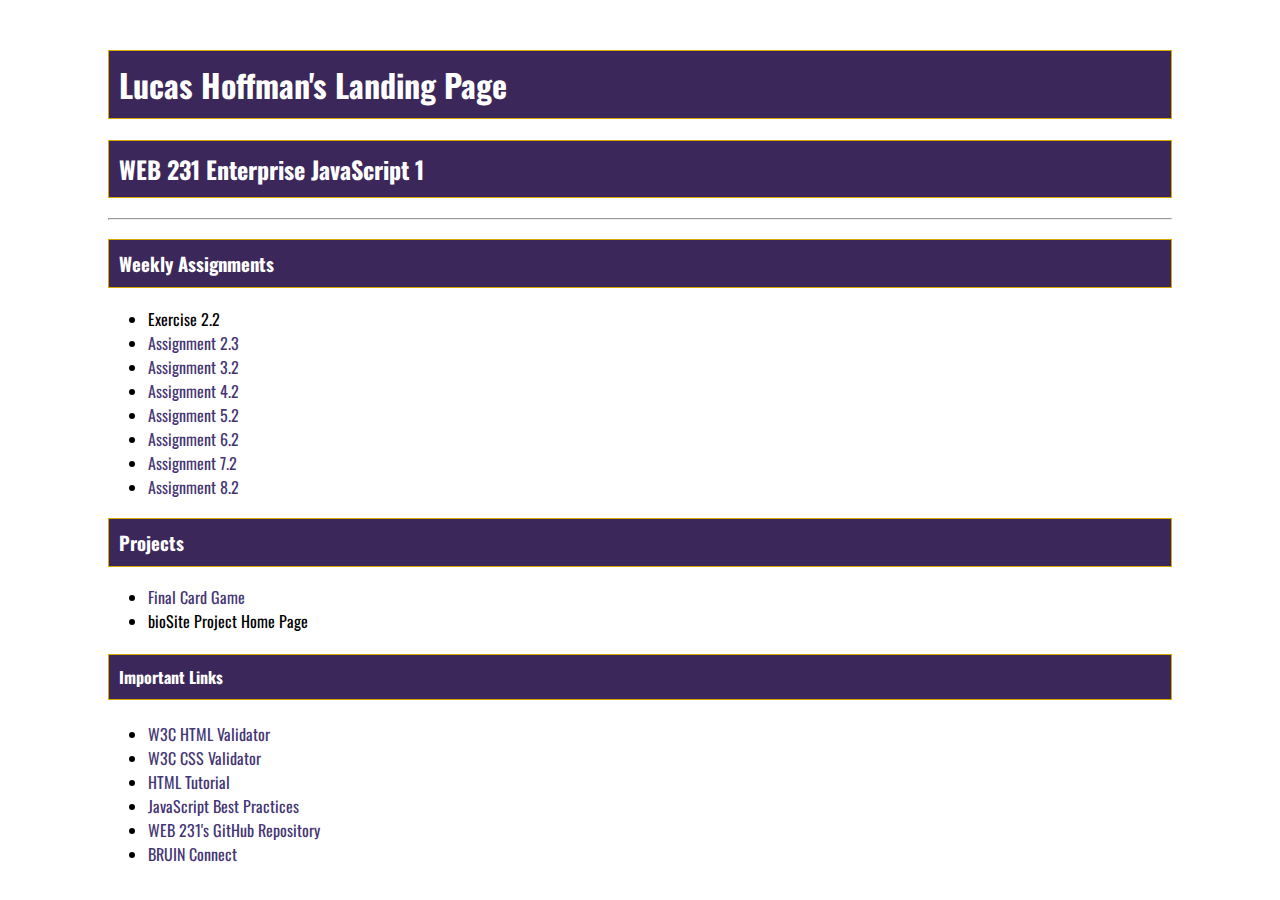
<file: index.html>
<!--

Title: index.html
Author: Lucas Hoffman 
Date: 05/29/2021
Description: First assignment for WEB 231

-->


<!DOCTYPE html> 

 <html lang="en">
 
<head>
  
<title>
  WEB 231 - Enterprise JavaScript 1
</title>

<!-- External style sheet for this page -->

  <link rel="stylesheet" type="text/css" href="site.css">
  
<!-- Google fonts link for the website -->
  
  <link rel="preconnect" href="https://fonts.gstatic.com">
  <link href="https://fonts.googleapis.com/css2?family=Oswald&display=swap" rel="stylesheet">

 
</head>


<div id="container">
  
<h1>
  
  Lucas Hoffman's Landing Page
 
</h1>  
  
<h2>
  
  WEB 231 Enterprise JavaScript 1
  
</h2>  
  
<hr>

<h3>
  
  Weekly Assignments
  
</h3>  

<ul>

  <li>Exercise 2.2</li>
  <li><a href="./week-2/assignment-2.3/hoffman-payroll.html"> Assignment 2.3</a></li>
  <li><a href="./week-3/hoffman-temp-conversion.html">Assignment 3.2</a></li>
  <li><a href="./week-4/hoffman-number-game.html">Assignment 4.2</a></li>
  <li><a href="./week-5/hoffman-sequence-game.html">Assignment 5.2</a></li>
  <li><a href="./week-6/hoffman-in-n-out-books.html">Assignment 6.2</a></li>
  <li><a href="./week-7/hoffman-javazon.html">Assignment 7.2</a></li>
  <li><a href="./week-8/hoffman-alphabet-game.html">Assignment 8.2</a></li>
</ul>  

<h3>Projects</h3>

<ul>

  <li><a href="./week-9/hoffman-card-game.html">Final Card Game</a></li>
  <li>bioSite Project Home Page</li>
  
</ul>

<h4>Important Links</h4>

<ul>

  <li><a href="https://validator.w3.org/">W3C HTML Validator</a></li>
  <li><a href="http://jigsaw.w3.org/css-validator/"> W3C CSS Validator</a></li>
  <li><a href="https://www.w3schools.com/html/">HTML Tutorial</a></li>
  <li><a href="https://www.w3schools.com/js/js_best_practices.asp">JavaScript Best Practices</a></li>
  <li><a href="https://github.com/buwebdev/web-231">WEB 231's GitHub Repository</a></li>
  <li><a href="https://bruinconnect.bellevue.edu/">BRUIN Connect</a></li>
  
</ul>

  </div>
</html>
</file>
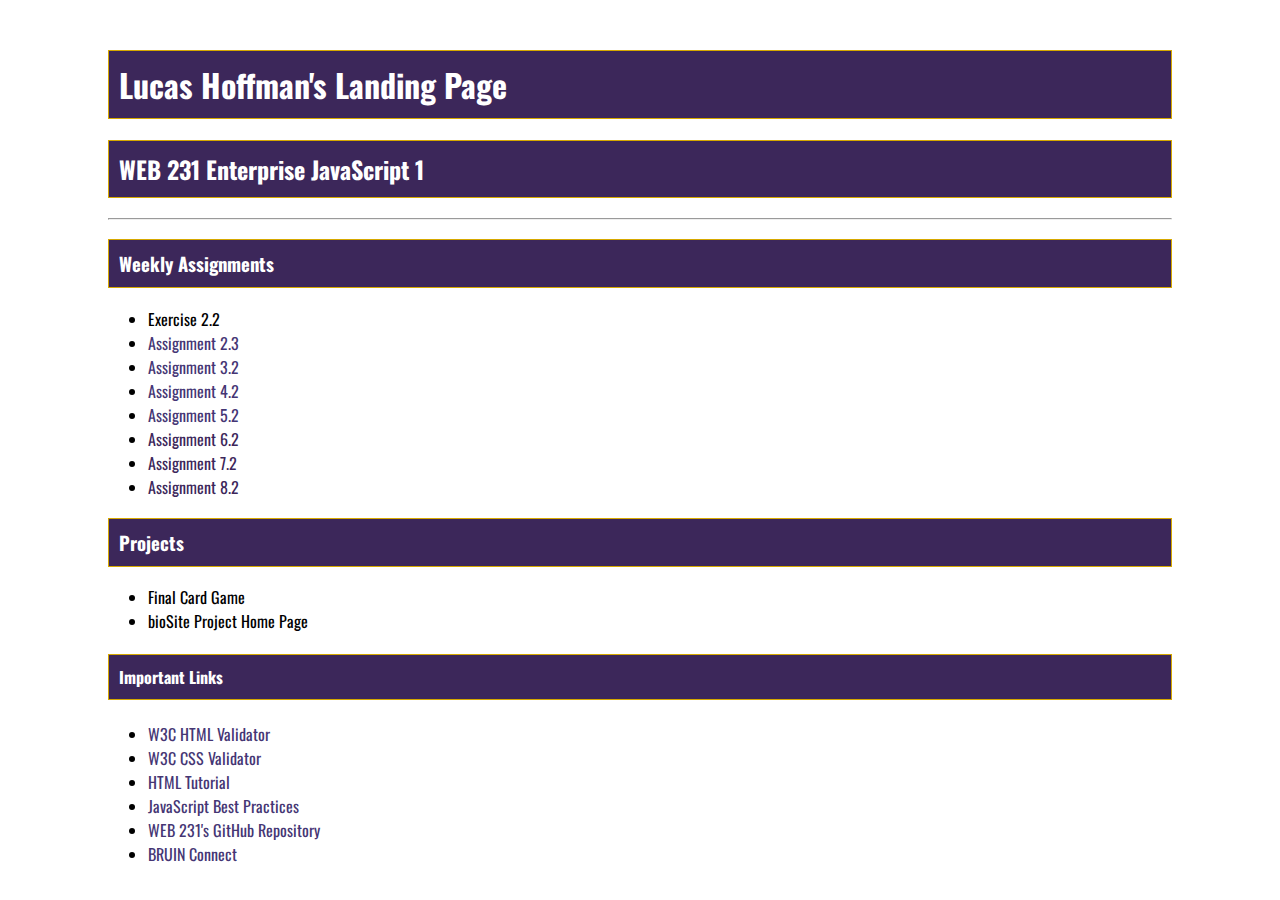
<file: week-1/index.html>
<!--

Title: index.html
Author: Lucas Hoffman 
Date: 05/29/2021
Description: First assignment for WEB 231

-->


<!DOCTYPE html> 

 <html lang="en">
 
<head>
  
<title>
  WEB 231 - Enterprise JavaScript 1
</title>

<!-- External style sheet for this page -->

  <link rel="stylesheet" type="text/css" href="site.css">
  
<!-- Google fonts link for the website -->
  
  <link rel="preconnect" href="https://fonts.gstatic.com">
  <link href="https://fonts.googleapis.com/css2?family=Oswald&display=swap" rel="stylesheet">

 
</head>


<div id="container">
  
<h1>
  
  Lucas Hoffman's Landing Page
 
</h1>  
  
<h2>
  
  WEB 231 Enterprise JavaScript 1
  
</h2>  
  
<hr>

<h3>
  
  Weekly Assignments
  
</h3>  

<ul>

  <li>Exercise 2.2</li>
  <li><a href="../week-2/hoffman-exercise2.html"> Assignment 2.3</a></li>
  <li><a href="../week-3/hoffman-temp-conversion.html">Assignment 3.2</a></li>
  <li><a href="../week-4/hoffman-number-game.html">Assignment 4.2</a></li>
  <li><a href="../week-5/hoffman-sequence-game.html">Assignment 5.2</a></li>
  <li><a href="">Assignment 6.2</a></li>
  <li><a href="">Assignment 7.2</a></li>
  <li><a href="">Assignment 8.2</a></li>
</ul>  

<h3>Projects</h3>

<ul>

  <li>Final Card Game</li>
  <li>bioSite Project Home Page</li>
  
</ul>

<h4>Important Links</h4>

<ul>

  <li><a href="https://validator.w3.org/">W3C HTML Validator</a></li>
  <li><a href="http://jigsaw.w3.org/css-validator/"> W3C CSS Validator</a></li>
  <li><a href="https://www.w3schools.com/html/">HTML Tutorial</a></li>
  <li><a href="https://www.w3schools.com/js/js_best_practices.asp">JavaScript Best Practices</a></li>
  <li><a href="https://github.com/buwebdev/web-231">WEB 231's GitHub Repository</a></li>
  <li><a href="https://bruinconnect.bellevue.edu/">BRUIN Connect</a></li>
  
</ul>

  </div>
</html>
</file>
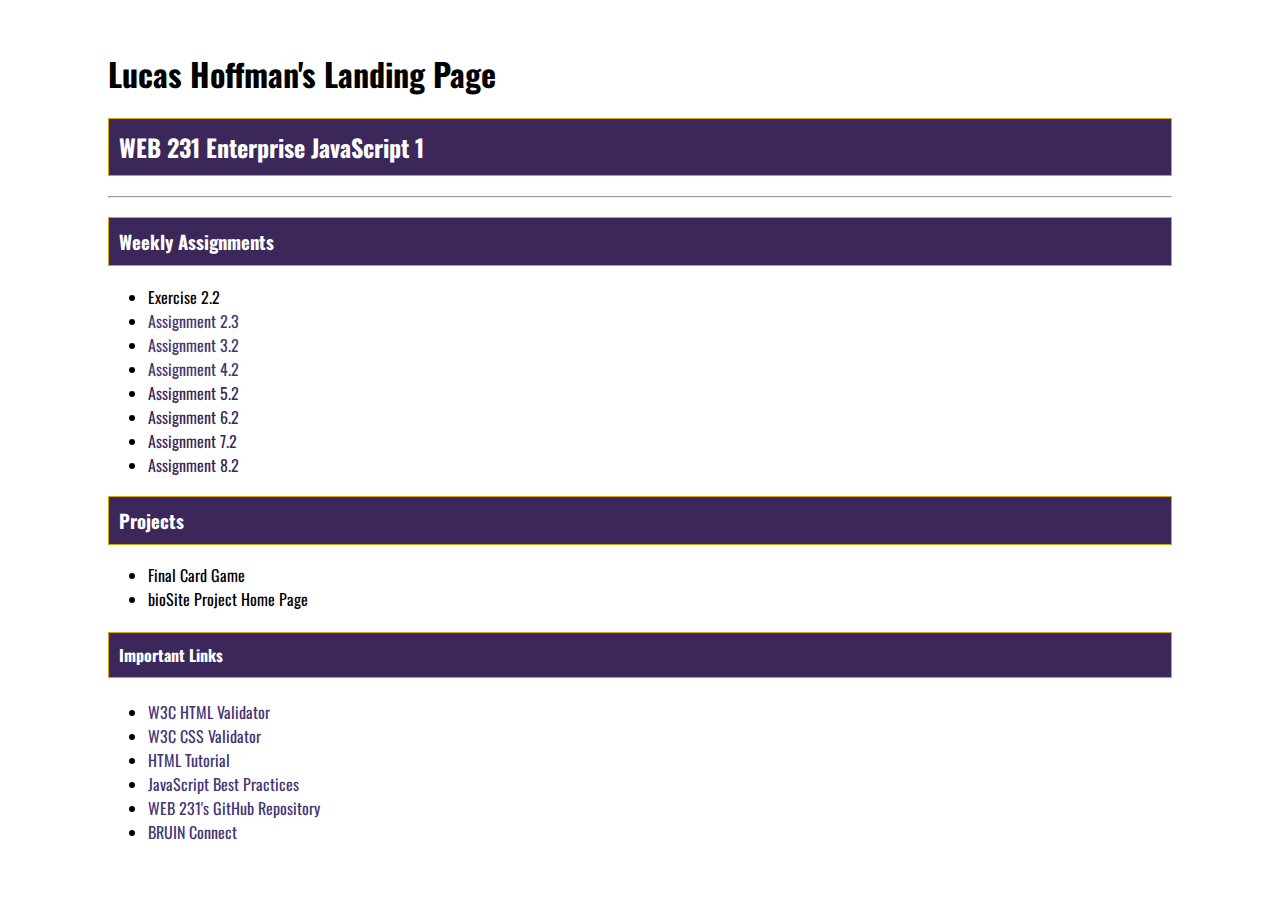
<file: week-5/index.html>
<!--

Title: index.html
Author: Lucas Hoffman 
Date: 05/29/2021
Description: First assignment for WEB 231

-->


<!DOCTYPE html> 

 <html lang="en">
 
<head>
  
<title>
  WEB 231 - Enterprise JavaScript 1
</title>

<!-- External style sheet for this page -->

  <link rel="stylesheet" type="text/css" href="site.css">
  
<!-- Google fonts link for the website -->
  
  <link rel="preconnect" href="https://fonts.gstatic.com">
  <link href="https://fonts.googleapis.com/css2?family=Oswald&display=swap" rel="stylesheet">

 
</head>


<div id="container">
  
<h1>
  
  Lucas Hoffman's Landing Page
 
</h1>  
  
<h2>
  
  WEB 231 Enterprise JavaScript 1
  
</h2>  
  
<hr>

<h3>
  
  Weekly Assignments
  
</h3>  

<ul>

  <li>Exercise 2.2</li>
  <li><a href="../week-2/hoffman-exercise2.html"> Assignment 2.3</a></li>
  <li><a href="../week-3/hoffman-temp-conversion.html">Assignment 3.2</a></li>
  <li><a href="../week-4/hoffman-number-game.html">Assignment 4.2</a></li>
  <li><a href="">Assignment 5.2</a></li>
  <li><a href="">Assignment 6.2</a></li>
  <li><a href="">Assignment 7.2</a></li>
  <li><a href="">Assignment 8.2</a></li>
  
</ul>  

<h3>Projects</h3>

<ul>

  <li>Final Card Game</li>
  <li>bioSite Project Home Page</li>
  
</ul>

<h4>Important Links</h4>

<ul>

  <li><a href="https://validator.w3.org/">W3C HTML Validator</a></li>
  <li><a href="http://jigsaw.w3.org/css-validator/"> W3C CSS Validator</a></li>
  <li><a href="https://www.w3schools.com/html/">HTML Tutorial</a></li>
  <li><a href="https://www.w3schools.com/js/js_best_practices.asp">JavaScript Best Practices</a></li>
  <li><a href="https://github.com/buwebdev/web-231">WEB 231's GitHub Repository</a></li>
  <li><a href="https://bruinconnect.bellevue.edu/">BRUIN Connect</a></li>
  
</ul>

  </div>
</html>
</file>
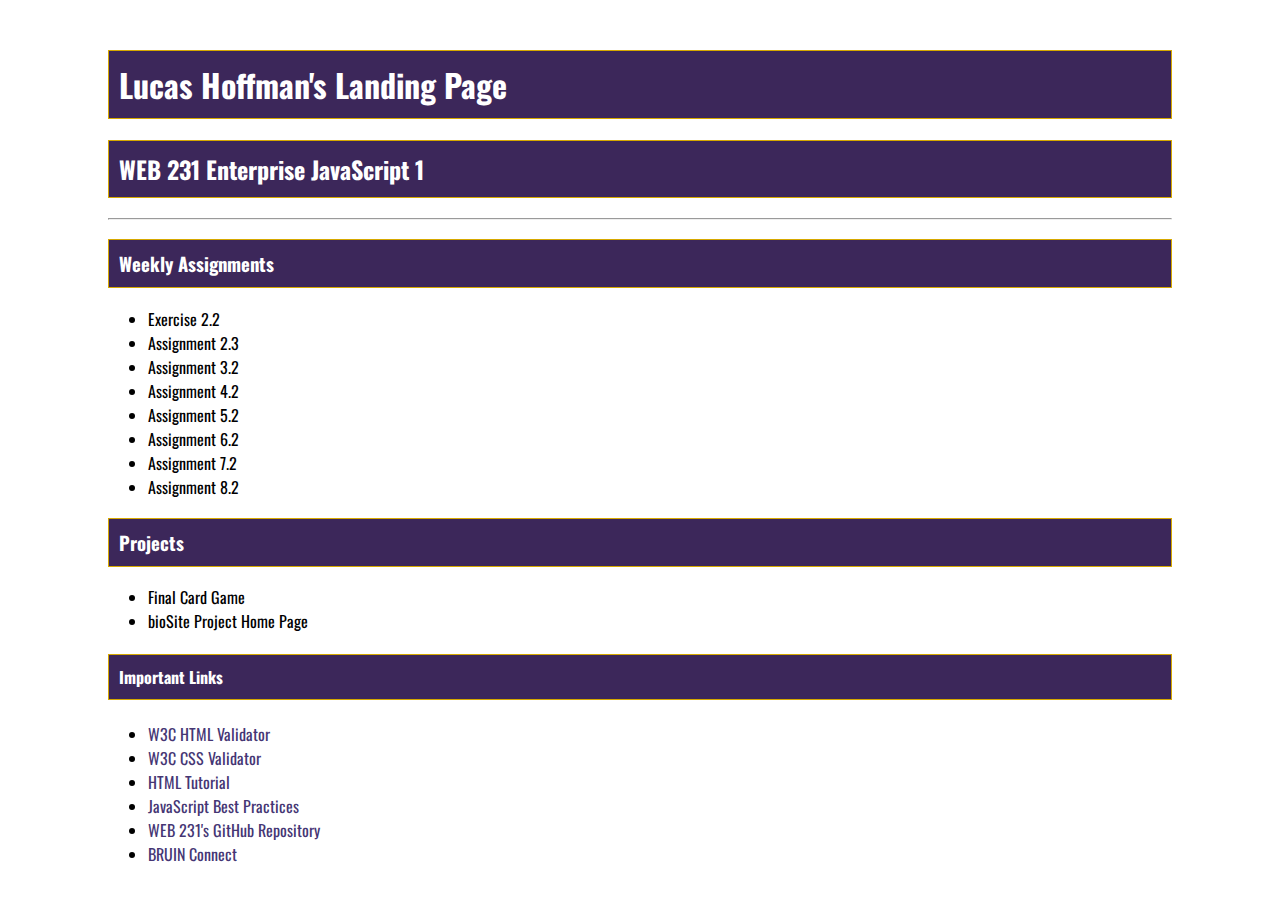
<file: week-2/assignment-2.3/index.html>
<!--

Title: index.html
Author: Lucas Hoffman 
Date: 05/29/2021
Description: First assignment for WEB 231

-->


<!DOCTYPE html> 

 <html lang="en">
 
<head>
  
<title>
  WEB 231 - Enterprise JavaScript 1
</title>

<!-- External style sheet for this page -->

  <link rel="stylesheet" type="text/css" href="site.css">
  
<!-- Google fonts link for the website -->
  
  <link rel="preconnect" href="https://fonts.gstatic.com">
  <link href="https://fonts.googleapis.com/css2?family=Oswald&display=swap" rel="stylesheet">

 
</head>


<div id="container">
  
<h1>
  
  Lucas Hoffman's Landing Page
 
</h1>  
  
<h2>
  
  WEB 231 Enterprise JavaScript 1
  
</h2>  
  
<hr>

<h3>
  
  Weekly Assignments
  
</h3>  

<ul>

  <li>Exercise 2.2</li>
  <li>Assignment 2.3</li>
  <li>Assignment 3.2</li>
  <li>Assignment 4.2</li>
  <li>Assignment 5.2</li>
  <li>Assignment 6.2</li>
  <li>Assignment 7.2</li>
  <li>Assignment 8.2</li>
  
</ul>  

<h3>Projects</h3>

<ul>

  <li>Final Card Game</li>
  <li>bioSite Project Home Page</li>
  
</ul>

<h4>Important Links</h4>

<ul>

  <li><a href="https://validator.w3.org/">W3C HTML Validator</a></li>
  <li><a href="http://jigsaw.w3.org/css-validator/"> W3C CSS Validator</a></li>
  <li><a href="https://www.w3schools.com/html/">HTML Tutorial</a></li>
  <li><a href="https://www.w3schools.com/js/js_best_practices.asp">JavaScript Best Practices</a></li>
  <li><a href="https://github.com/buwebdev/web-231">WEB 231's GitHub Repository</a></li>
  <li><a href="https://bruinconnect.bellevue.edu/">BRUIN Connect</a></li>
  
</ul>

  </div>
</html>
</file>
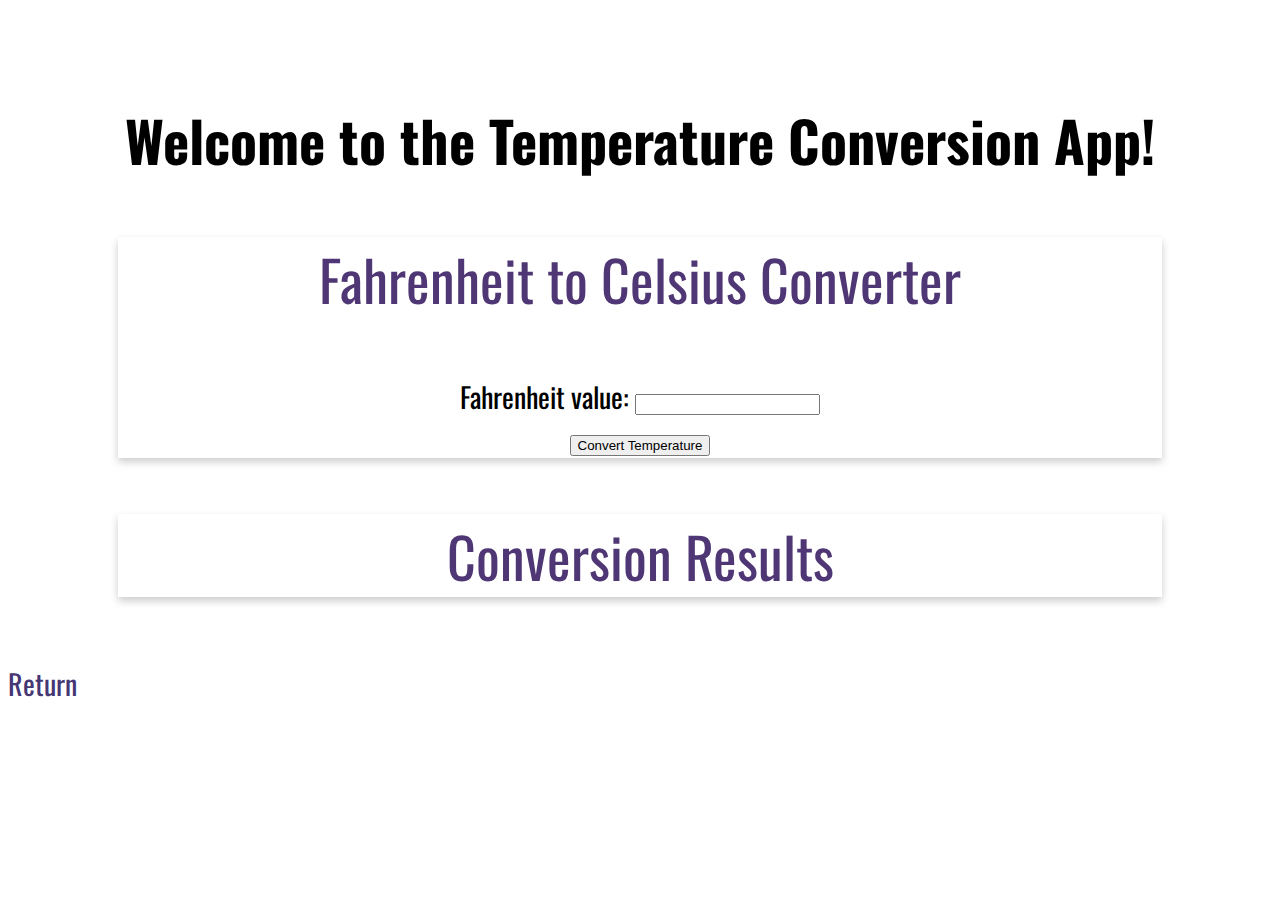
<file: week-3/hoffman-temp-conversion.html>
<!--

Title: temp-conversion.html
Author: Lucas Hoffman 
Date: 06/09/2021
Description: html file for temp-conversion assignment

-->


<!DOCTYPE html> 

<html lang="en">
 
<head>
  
 <!-- Title for the page --> 
<title>
  WEB 231 - Enterprise JavaScript 1
</title>

<!-- External style sheet's for this page -->

  <link rel="stylesheet" type="text/css" href="global.css">
  
  <link rel="stylesheet" type="text/css" href="hoffman-temp-conversion.css">
   
  <link rel="stylesheet" type="text/css" href="site.css">
  
<!-- Google fonts link for the website -->
  
  <link rel="preconnect" href="https://fonts.gstatic.com">
  
  <link href="https://fonts.googleapis.com/css2?family=Oswald&display=swap" rel="stylesheet">

 
</head>

<body>
    <div id="container">
        <h1 class="app-header">Welcome to the Temperature Conversion App!</h1>
        <div class="card">
            <p class="card-title">Fahrenheit to Celsius Converter</p>
            <form>
                <label for="txtFahrenheit" id="txtFahrenheitLabel">Fahrenheit value:</label>
                <input type="text" name="txtFahrenheit" id="txtFahrenheit">
                <br>
                <button type="button" id="buttonFahrenheit">Convert Temperature</button>
            </form>
        </div>
        <div class="card">
            <p class="card-title">Conversion Results</p>
            <div id="card-content"></div>
        </div>
       
    </div>


<!-- Return link -->

<a class="return-home" href="index.html">Return</a>


</body>
</html>
<!-- JavaScript content for the website -->

<script>

   function convertFahrenheit (){
        let fahrenheit = document.getElementById('txtFahrenheit').value; //get input value

        document.getElementById('card-content').innerHTML = ((parseFloat(fahrenheit) - 32) / 1.8).toFixed(2); //displays converted value
        
        document.getElementById('txtFahrenheit').value = ""; //clears input after button click
    }

   document.getElementById('buttonFahrenheit').onclick = convertFahrenheit;
</script>
</file>
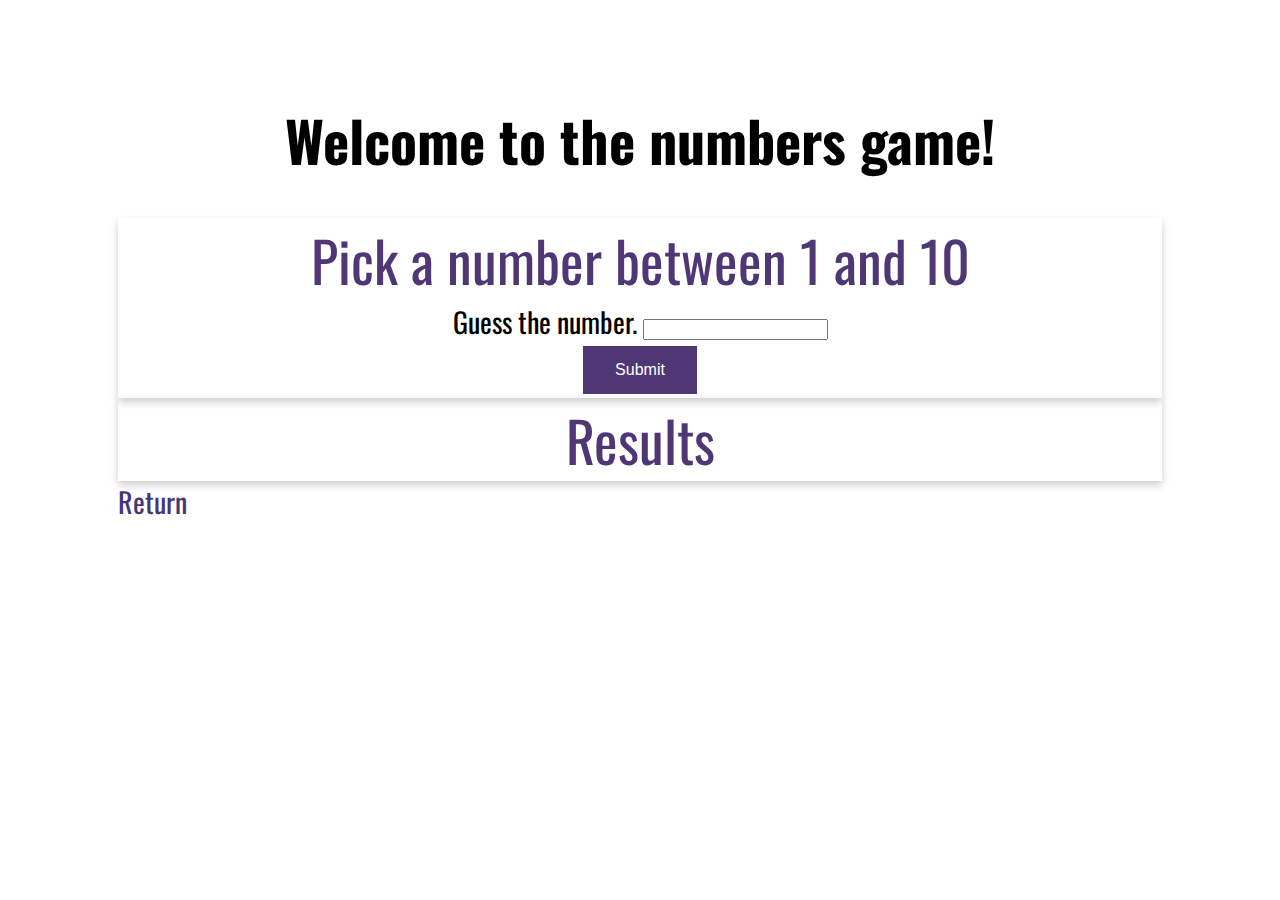
<file: week-4/hoffman-number-game.html>
<!--

Title: temp-conversion.html
Author: Lucas Hoffman 
Date: 06/18/2021
Description: html file for number-game assignment

-->


<!DOCTYPE html> 

<html lang="en">
 
<head>
  
 <!-- Title for the page --> 
<title>
  WEB 231 - Enterprise JavaScript 1
</title>

<!-- External style sheet's for this page -->

  <link rel="stylesheet" type="text/css" href="global.css">
  
  <link rel="stylesheet" type="text/css" href="hoffman-number-game.css">
   
  <link rel="stylesheet" type="text/css" href="site.css">
  
<!-- Google fonts link for the website -->
  
  <link rel="preconnect" href="https://fonts.gstatic.com">
  
  <link href="https://fonts.googleapis.com/css2?family=Oswald&display=swap" rel="stylesheet">

 
</head>

<body>

<!-- Container for first form -->

<div id="container">

<!-- App header -->

  <h1 class="app-header">Welcome to the numbers game!</h1>
  
<!-- form example -->

  <div id="form-example">
  
<!-- card div -->

  <div class="card">

<!-- card title -->

  <div class="card-title">Pick a number between 1 and 10</div>

<!-- Form, label & button section for first card -->

<form>

  <label for="form-field">Guess the number.</label>
  
  
  <input class="txtMyNumber" type="text" id="txtMyNumber"></input>
  
  <br>
  
  
  <button onclick="myFunction()" id="btnSubmit" type="button" class="btn btn-primary">Submit</button>
  
  
  
</form>
</card>
</div>
</div>

<!-- Div fof the second card -->

<div class="card">

  <div class="card-title">Results</div>
  
</div>

<!-- Return link -->

<a class="return-home" href="index.html">Return</a>


</body>

<!-- JavaScript content for the website -->

<script>

    // random value generated
    var y = Math.floor(Math.random() * 10 + 1);
      
    // counting the number of guesses
    // made for correct Guess
    var guess = 1;
      
    document.getElementById("btnSubmit").onclick = function(){
      
   // number guessed by user     
   var x = document.getElementById("txtMyNumber").value;
  
   if(x == y)
   {    
       alert("CONGRATULATIONS!!! YOU GUESSED IT RIGHT IN "
               + guess + " GUESS ");
   }
   else if(x > y) /* if guessed number is greater
                   than actual number*/ 
   {    
       guess++;
       alert("OOPS SORRY!! TRY A SMALLER NUMBER");
   }
   else
   {
       guess++;
       alert("OOPS SORRY!! TRY A GREATER NUMBER")
   }
}

</script>
</html>
</file>
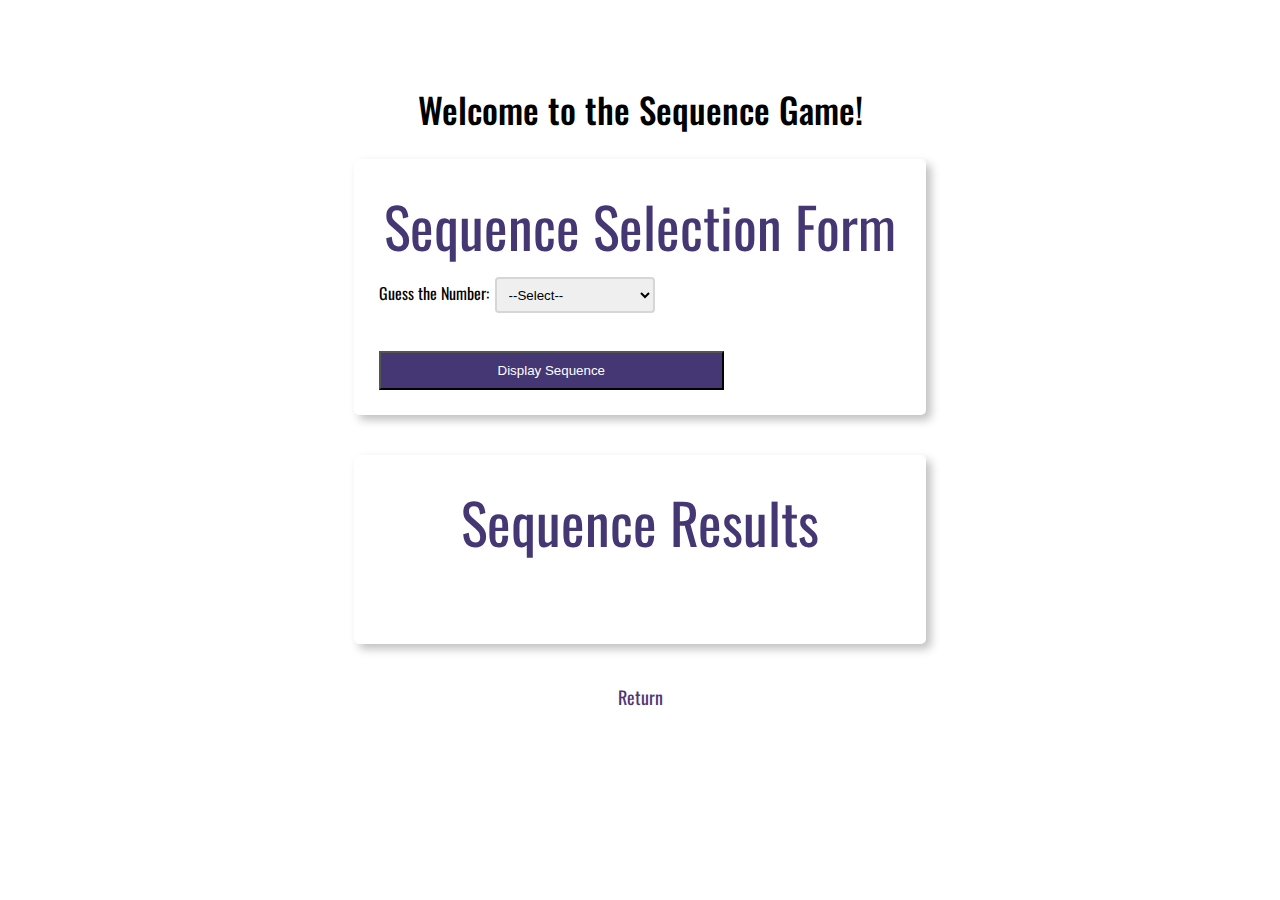
<file: week-5/hoffman-sequence-game.html>
<!--

Title: index.html
Author: Lucas Hoffman 
Date: 05/29/2021
Description: First assignment for WEB 231

-->

<!DOCTYPE html> 

<html lang="en">
 
<head>
  
 <!-- Title for the page --> 
<title>
  WEB 231 - Enterprise JavaScript 1
</title>

<!-- External style sheet's for this page -->

  <link rel="stylesheet" type="text/css" href="global.css">
  
  <link rel="stylesheet" type="text/css" href="hoffman-sequence-game.css">
   
  <link rel="stylesheet" type="text/css" href="site.css">
  
<!-- Google fonts link for the website -->
  
  <link rel="preconnect" href="https://fonts.gstatic.com">
  
  <link href="https://fonts.googleapis.com/css2?family=Oswald&display=swap" rel="stylesheet">

 
</head>

<!-- body section -->
  <body>


    <div id="container">
    
        <h1 class="title">Welcome to the Sequence Game!</h1>
        
        <div class="card">
        
            <p class="card-title">Sequence Selection Form</p>
            
            <div class="card-body">
            
                <form>
                
                    <label for="sequence" class="card-text">Guess the Number:</label>
                    
                    <select name="sequence" id="sequence" class="drop-down-menu"autocomplete="off">
                    
                        <option value="select">--Select--</option>
                        
                        <option value="fibonacci">Fibonacci Sequence</option>
                        
                        <option value="even">Even Numbers</option>
                        
                        <option value="odd">Odd Numbers</option>
                        
                      </select>
                      
                    <br>
                    
                    <button type="button" id="btnDisplaySequence">Display Sequence</button>
                    
                </form>
                
            </div>
            
        </div>
        
        <div class="card">
        
            <p class="card-title">Sequence Results</p>
            
            <p id="displaySequence"></p>
            
  </div>



<!-- Return link -->

<a class="return-home" href="index.html">Return</a>

</div>
</body>
</html>
<!-- JavaScript content for the website -->

<script>

  let num1 = 0, num2 = 1, next, fibonacciSequenceText="";
 
     function displaySequence() {
        
        let sequence = document.getElementById('sequence').value; //gets input value
        let choice = document.getElementById('displaySequence');
    
    
        if (sequence == "fibonacci") {
            while (num1 <= 40) {
                fibonacciSequenceText += num1 + ", ";
                next = num1 + num2;
                num1 = num2;
                num2 = next;
    
            }
            choice.innerHTML = fibonacciSequenceText.slice(0, -2);
        } 
        
        else if(sequence == "even"){
            let evens = "";
            let num=0;
            do {
                if (num % 2 == 0){
                    evens += num + ", ";
                    num++
                    choice.innerHTML = evens;
                    
                } else(num++)
            } while (num < 20);
        }
        else if (sequence == "odd"){
            let odds = "";
            for (let i = 0; i<20; i++){
                if (i % 2 !== 0) {
                    odds += i + ", ";
                    choice.innerHTML = odds;
                }
            }
        }
        else if(sequence == "select"){
           alert("Invalid selection, please try again!");
        }
         
    }

    document.getElementById('btnDisplaySequence').addEventListener('click', (e) => {
        e.preventDefault();
        displaySequence();
    }
    );
    </script>
</file>
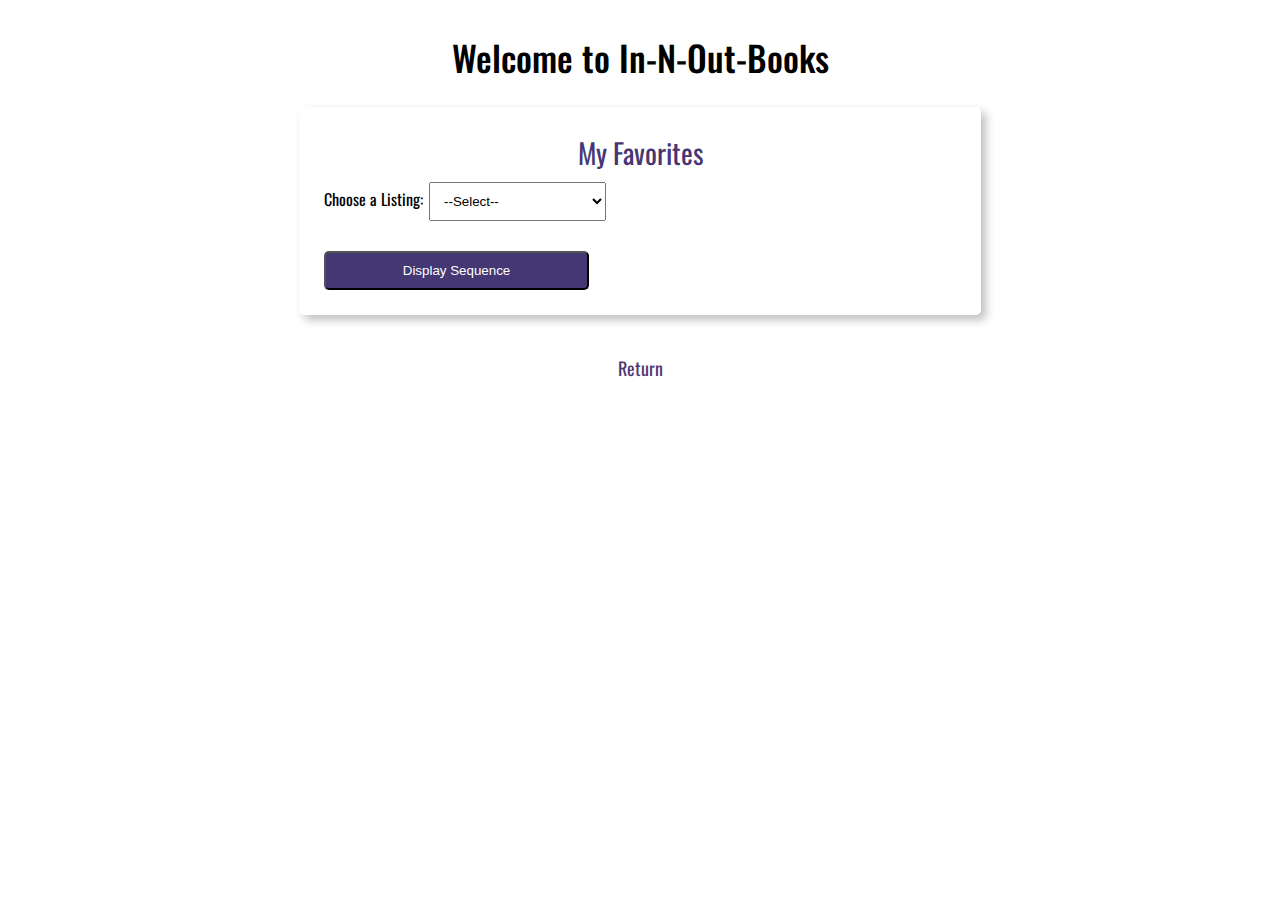
<file: week-6/hoffman-in-n-out-books.html>
<!-- 
============================================
; Title:  hoffman-in-n-out-books.html
; Author: Lucas Hoffman
; Date:   July 4th, 2021
; Description: Week 6 content
;=========================================== 
-->

<!DOCTYPE html>
<html lang="en">
<head>
    <meta charset="UTF-8">
    <meta name="viewport" content="width=device-width, initial-scale=1.0">
    <title>WEB 231 – Enterprise JavaScript I</title>
    
    <!-- Google fonts link and css link for this website -->
    
    <link rel="preconnect" href="https://fonts.gstatic.com">
    <link href="https://fonts.googleapis.com/css2?family=Oswald:wght@200;300;400;500;600;700&display=swap" rel="stylesheet">
    <link rel="stylesheet" href="./hoffman-in-n-out-books.css">
</head>

<body>

  <!-- card content for the website -->
  
    <div id="container">
        <h1 class="title">Welcome to In-N-Out-Books</h1>
        <div class="card">
            <p class="card-title">My Favorites</p>
            <div class="card-body">
                <form>
                    <label for="choice" class="card-text">Choose a Listing:</label>
                    <select name="choice" id="choice" class="drop-down-menu" autocomplete="off">
                        <option value="select">--Select--</option>
                        <option value="books">Top 3 Favorite Books</option>
                        <option value="authors">Top 3 Favorite Authors</option>
                    </select>
                    <br>
                    <button type="button" id="btnDisplayListing">Display Sequence</button>
                </form>
            </div>
        </div>
		
        <!-- BOOKS section for this website  -->
		
            <div class="card" id="topBooks" style="display: none;">
                <p class="card-title">Top 3 Favorite Books</p>
                <table class="card-table">
                    <tr class="card-table-row">
                            <th class="card-table-header">ISBN</th>
                            <th class="card-table-header">Title</th>
                            <th class="card-table-header">Pages</th>
                        </tr>
                        <tr class="card-table-row">
                            <td id="isbnOne" class="card-table-data"></td>
                            <td id="titleOne" class="card-table-data"></td>
                            <td id="pagesOne" class="card-table-data"></td>
                        </tr>
                        <tr class="card-table-row">
                            <td id="isbnTwo" class="card-table-data"></td>
                            <td id="titleTwo" class="card-table-data"></td>
                            <td id="pagesTwo" class="card-table-data"></td>
                        </tr>
                        <tr class="card-table-row">
                            <td id="isbnThree" class="card-table-data"></td>
                            <td id="titleThree" class="card-table-data"></td>
                            <td id="pagesThree" class="card-table-data"></td>
                        </tr>
                </table>
            </div>
			
  <!-- Authors for the books for the website  -->
  
            <div class="card" id="topAuthors" style="display: none;">
                <p class="card-title">Top 3 Favorite Author</p>
                <table class="card-table">
                    <tr>
                        <th class="card-table-header">Name</th>
                        <th class="card-table-header">Genre</th>
                    </tr>
                        <tr class="card-table-row">
                        <td id="nameOne" class="card-table-data"></td>
                        <td id="genreOne" class="card-table-data"></td>
                    </tr>
                    <tr class="card-table-row">
                        <td id="nameTwo" class="card-table-data"></td>
                        <td id="genreTwo" class="card-table-data"></td>
                    </tr class="card-table-row">
                    <tr class="card-table-row">
                        <td id="nameThree" class="card-table-data"></td>
                        <td id="genreThree" class="card-table-data"></td>
                    </tr>    
                </table>
            </div>
            
       

  <!-- Return link to the lading page for the course -->
  
        <a href="../index.html" class="return-home text-styles">Return</a>
    </div>


<script>
    const topBooks = {
        bookOne: {
            isbn: "82911411728794",
            title: "A Season on the Brink ",
            pages: "736"
        },
        bookTwo: {
            isbn: "8236581098989",
            title: "Semi-Tough",
            pages: "669"
        },
        bookThree: {
            isbn: "6989263746519",
            title: "Ball Four",
            pages: "199"
        },
    }
    const topAuthors = {
        authorOne: {
            name: "John Feinstein",
            genre: "Sports"
        },
        authorTwo: {
            name: "Dan Jenkins",
            genre: "Thriller"
        },
        authorThree: {
            name: "Jim Bouton",
            genre: "Fiction"
        },
    };
    

        //Book 1 binding 
        
        document.getElementById('isbnOne').innerHTML = topBooks.bookOne.isbn;
        document.getElementById('titleOne').innerHTML = topBooks.bookOne.title;
        document.getElementById('pagesOne').innerHTML = topBooks.bookOne.pages;

        //Book 2 binding 
        
        document.getElementById('isbnTwo').innerHTML = topBooks.bookTwo.isbn;
        document.getElementById('titleTwo').innerHTML = topBooks.bookTwo.title;
        document.getElementById('pagesTwo').innerHTML = topBooks.bookTwo.pages;

        //Book 3 binding 
        
        document.getElementById('isbnThree').innerHTML = topBooks.bookThree.isbn;
        document.getElementById('titleThree').innerHTML = topBooks.bookThree.title;
        document.getElementById('pagesThree').innerHTML = topBooks.bookThree.pages;

        //Author for book 1
        
        document.getElementById('nameOne').innerHTML = topAuthors.authorOne.name;
        document.getElementById('genreOne').innerHTML = topAuthors.authorOne.genre;

        //Author for book 2
        
        document.getElementById('nameTwo').innerHTML = topAuthors.authorTwo.name;
        document.getElementById('genreTwo').innerHTML = topAuthors.authorTwo.genre;

        //Author for book 2
        
        document.getElementById('nameThree').innerHTML = topAuthors.authorThree.name;
        document.getElementById('genreThree').innerHTML = topAuthors.authorThree.genre;
       

        // This code is to enable selection of table 
        
     function displayListing() {
     
        //gets input value
		
        let choice = document.getElementById('choice').value; 
        
        // get topBooks card
		
        let books = document.getElementById('topBooks'); 
		
        // get topAuthors card
        let authors = document.getElementById('topAuthors'); 
        
    
        if ( choice == "books") {
            books.style.display = "block";
            authors.style.display = "none";
                
        } 
        else if(choice == "authors"){
            books.style.display = "none";
            authors.style.display = "block";
        }
         
    }

    document.getElementById('btnDisplayListing').addEventListener('click', (e) => {
        e.preventDefault();
        displayListing();
    });
</script>
</body>
</html>
</file>
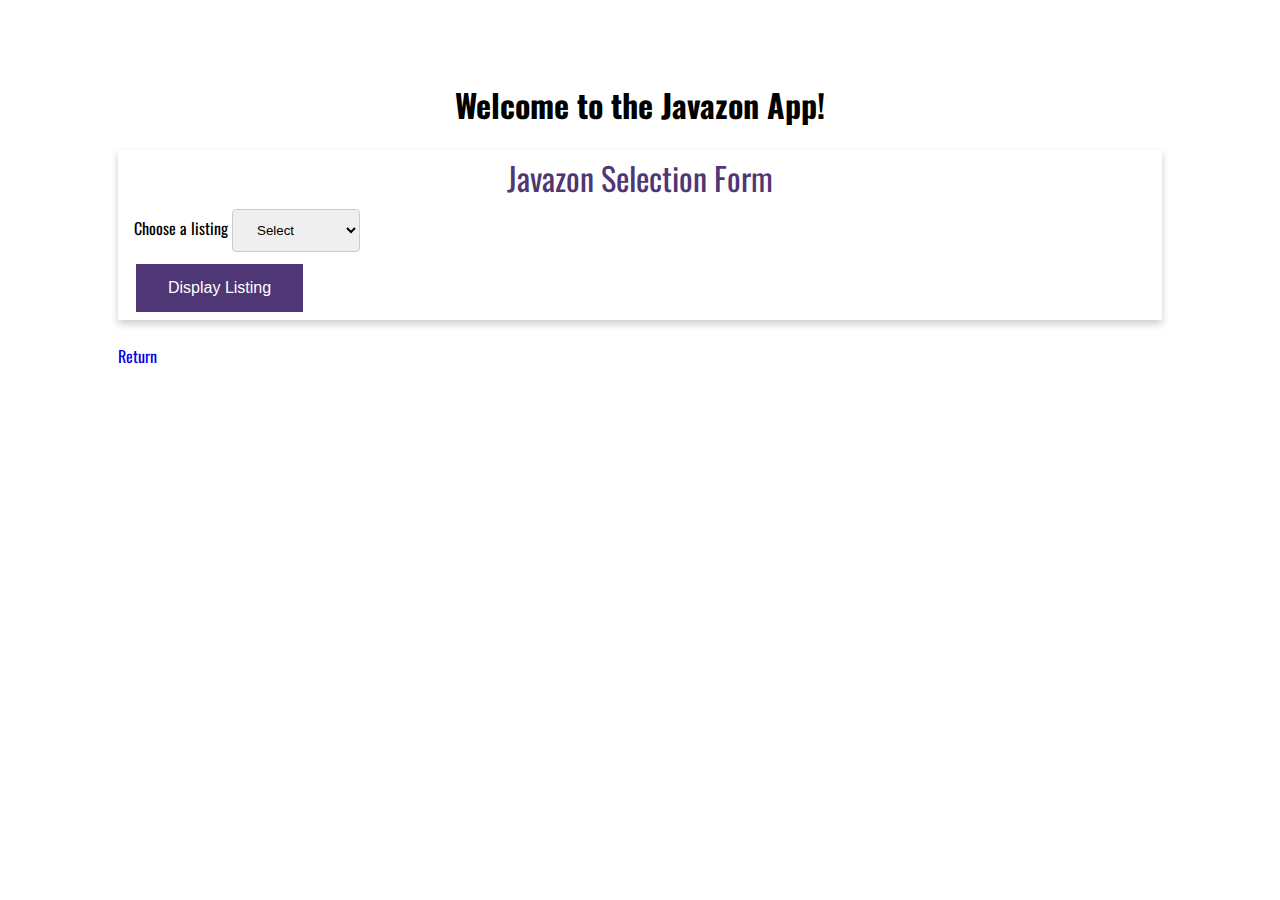
<file: week-7/hoffman-javazon.html>
<!--
Title: Assignment 7.2   
Author: Lucas Hoffman
Date: July 9, 2021
Description: Week 7 content
Link to GitHub Landing page: https://lucash0331.github.io/web-231/
Link to GitHub repository: https://github.com/lucash0331/web-231
-->

<!DOCTYPE html>

<html lang="en-US">
    <head>
        <meta charset="UTF-8"> 
         <meta name="viewport" content="width=device-width, initial-scale=1.0">
          
          <!-- Google fonts link and css link for this website -->
        <link rel="stylesheet" href="../global.css" type="text/css" media="all">
        <link rel="stylesheet" href="hoffman-javazon.css" type="text/css" media="all">
        <link rel="stylesheet" href="../index.html" type="text/css" media="all">
        <link href="https://fonts.googleapis.com/css2?family=Oswald:wght@300;400;500;700&display=swap" rel="stylesheet"/>
        
        <!-- Title for the website -->
        <title>WEB 231 - Enterprise JavaScript I</title>
    </head>
        <!-- card content for the website -->
    <body onload="onLoad()">
        <div id="container">
            <h1 class="app-header">Welcome to the Javazon App!</h1>
            <div class="card card-content">
            
            
                <div class="card-title">Javazon Selection Form</div>
                <div id="form">
                    <label>Choose a listing</label>
                    
       <!-- Card drop down menu and content -->             
                    <select id="listing" class="drop-down-menu">
                        <option value="select">Select</option>
                        <option value="products">Products</option>
                        <option value="services">Services</option>
                        <option value="employees">Employees</option>
                    </select>
                </div>
                
      <!-- Code for the display listing button -->          
                <button onclick="myFunction()" id="btnDisplayListing" class="btn btn-primary">Display Listing</button>
            </div>
            <br>
            
      <!-- Return link that goes to my GitHub's Landing page -->      
            <a class="return-home" href="../index.html">Return</a>
            <br>
            
      <!-- Card content for the second card when Javazon Products is selected  -->      
            <div class="card card-content" id="products-card">
                <div class="card-title">Javazon Products</div>
                <table id="products-table">
                    <tr>
                        <th>Product ID</th>
                        <th>Description</th>
                        <th>Price</th>
                        <th>Quantity</th>
                        <th>Total Value</th>
                    </tr>
                </table>
            </div>
            
     <!-- Card content for the second card when Javazon Services is selected  -->        
            <div class="card card-content" id="services-card">
                <div class="card-title">Javazon Services</div>
                <table id="services-table">
                    <tr>
                        <th>Service ID</th>
                        <th>Description</th>
                        <th>Hourly Rate</th>
                        <th>Minimum Billable hours</th>
                    </tr>
                </table>
            </div>
            
    <!-- Card content for the second card when Javazon Employees is selected  -->         
            <div class="card card-content" id="employees-card">
                <div class="card-title">Javazon Employees</div>
                <table id="employees-table">
                    <tr>
                        <th>Employee ID</th>
                        <th>Last Name</th>
                        <th>First Name</th>
                        <th>Salary</th>
                    </tr>
                </table>
            </div>
        </div>
    </body>

    <script>
        let products;
        let services;
        let employees;

        // Retrieves all HTML tables onLoad and displays to none
        function onLoad() {
            products = document.getElementById("products-card");
            services = document.getElementById("services-card");
            employees = document.getElementById("employees-card");
            products.style.display = "none";
            services.style.display = "none";
            employees.style.display = "none";
        }

        // Class parameters and properties for Product, Services, and Employee's
        class Product {
            constructor (id, description, price, quantity) {
                this.id = id;
                this.description = description;
                this.price = price;
                this.quantity = quantity;
                this.totalValue = (quantity*price).toFixed(2);
            }
        }

        // Class paramaters and properties for employee id, description, hourly rate & min salary 
        class Services {
            constructor (id, description, hourlyRate, min){
                this.id = id;
                this.description = description;
                this.hourlyRate = hourlyRate;
                this.min = min;
            }
        }

        // Class parameters and properties for employee id, first name, last name & salary  
        class Employee {
            constructor (id, firstName, lastName, salary) {
                this.id = id;
                this.firstName = firstName;
                this.lastName = lastName;
                this.salary = salary.toFixed(2);
            }
        }

        // Objects for Product, Services, and Employees
        const product1 = new Product(9781118008188, "HTML and CSS: Design and Build Websites", 22.26, 10);
        const product2 = new Product(9781491952023, "JavaScript: The Definitive Guide 7/E", 41.33, 7);
        const product3 = new Product(9781449331818, "Learning JavaScript Design Patterns 1/E", 25.99, 3);
        const product4 = new Product(978161729422, "Express in Action: Writing, building, and, testing Node.js applications 1/E", 34.91, 3);
        const product5 = new Product(9781491954461, "MongoDB The Definitive Guide", 33.70, 8);

        const services1 = new Services(100, "Website Design", 150, 25);
        const services2 = new Services(101, "DevOps Consulting", 125, 50);
        const services3 = new Services(102, "Database Design", 125, 15);

        const employee1 = new Employee(1007, "Beethoven", "Ludwig", 13.99);
        const employee2 = new Employee(1008, "Bach", "Johann", 22.30);
        const employee3 = new Employee(1009, "Mozart", "Wolfgang", 19.50);
        const employee4 = new Employee(1010, "Brahms", "Johannes", 12);
        const employee5 = new Employee(1011, "Haydn", "Joseph", 32.50);

        // Retrieves user selection and displays the corresponding HTML table.
        function myFunction() {
            let choice = document.getElementById("listing").value;
            switch (choice) {
                case "products":
                    products.style.display = "block";
                    services.style.display = "none";
                    employees.style.display = "none";
                    break;
                case "services":
                    services.style.display = "block";
                    products.style.display = "none";
                    employees.style.display = "none";
                    break;
                case "employees":
                    employees.style.display = "block";
                    products.style.display = "none";
                    services.style.display = "none";
                }
        }

        // HTML tables for Product, Services, and Employees
        document.getElementById("products-table").innerHTML += 
            "<tr><td>"+product1.id+"</td>" + "<td>"+product1.description+"</td>" + "<td>"+product1.price+"</td>" + "<td>"+product1.quantity+"</td>" + "<td>"+product1.totalValue+"</td></tr>" +
            "<tr><td>"+product2.id+"</td>" + "<td>"+product2.description+"</td>" + "<td>"+product2.price+"</td>" + "<td>"+product2.quantity+"</td>" + "<td>"+product2.totalValue+"</td></tr>" +
            "<tr><td>"+product3.id+"</td>" + "<td>"+product3.description+"</td>" + "<td>"+product3.price+"</td>" + "<td>"+product3.quantity+"</td>" + "<td>"+product3.totalValue+"</td></tr>" +
            "<tr><td>"+product4.id+"</td>" + "<td>"+product4.description+"</td>" + "<td>"+product4.price+"</td>" + "<td>"+product4.quantity+"</td>" + "<td>"+product4.totalValue+"</td></tr>" +
            "<tr><td>"+product5.id+"</td>" + "<td>"+product5.description+"</td>" + "<td>"+product5.price+"</td>" + "<td>"+product5.quantity+"</td>" + "<td>"+product5.totalValue+"</td></tr>";

        document.getElementById("services-table").innerHTML +=
            "<tr><td>"+services1.id+"</td>" + "<td>"+services1.description+"</td>" + "<td>"+services1.hourlyRate+"</td>" + "<td>"+services1.min+"</td></tr>" +
            "<tr><td>"+services2.id+"</td>" + "<td>"+services2.description+"</td>" + "<td>"+services2.hourlyRate+"</td>" + "<td>"+services2.min+"</td></tr>" +
            "<tr><td>"+services3.id+"</td>" + "<td>"+services3.description+"</td>" + "<td>"+services3.hourlyRate+"</td>" + "<td>"+services3.min+"</td></tr>";

        document.getElementById("employees-table").innerHTML +=
            "<tr><td>"+employee1.id+"</td>" + "<td>"+employee1.firstName+"</td>" + "<td>"+employee1.lastName+"</td>" + "<td>"+employee1.salary+"</td></tr>" +
            "<tr><td>"+employee2.id+"</td>" + "<td>"+employee2.firstName+"</td>" + "<td>"+employee2.lastName+"</td>" + "<td>"+employee2.salary+"</td></tr>" +
            "<tr><td>"+employee3.id+"</td>" + "<td>"+employee3.firstName+"</td>" + "<td>"+employee3.lastName+"</td>" + "<td>"+employee3.salary+"</td></tr>" +
            "<tr><td>"+employee4.id+"</td>" + "<td>"+employee4.firstName+"</td>" + "<td>"+employee4.lastName+"</td>" + "<td>"+employee4.salary+"</td></tr>" +
            "<tr><td>"+employee5.id+"</td>" + "<td>"+employee5.firstName+"</td>" + "<td>"+employee5.lastName+"</td>" + "<td>"+employee5.salary+"</td></tr>";   
    </script>
</html>
</file>
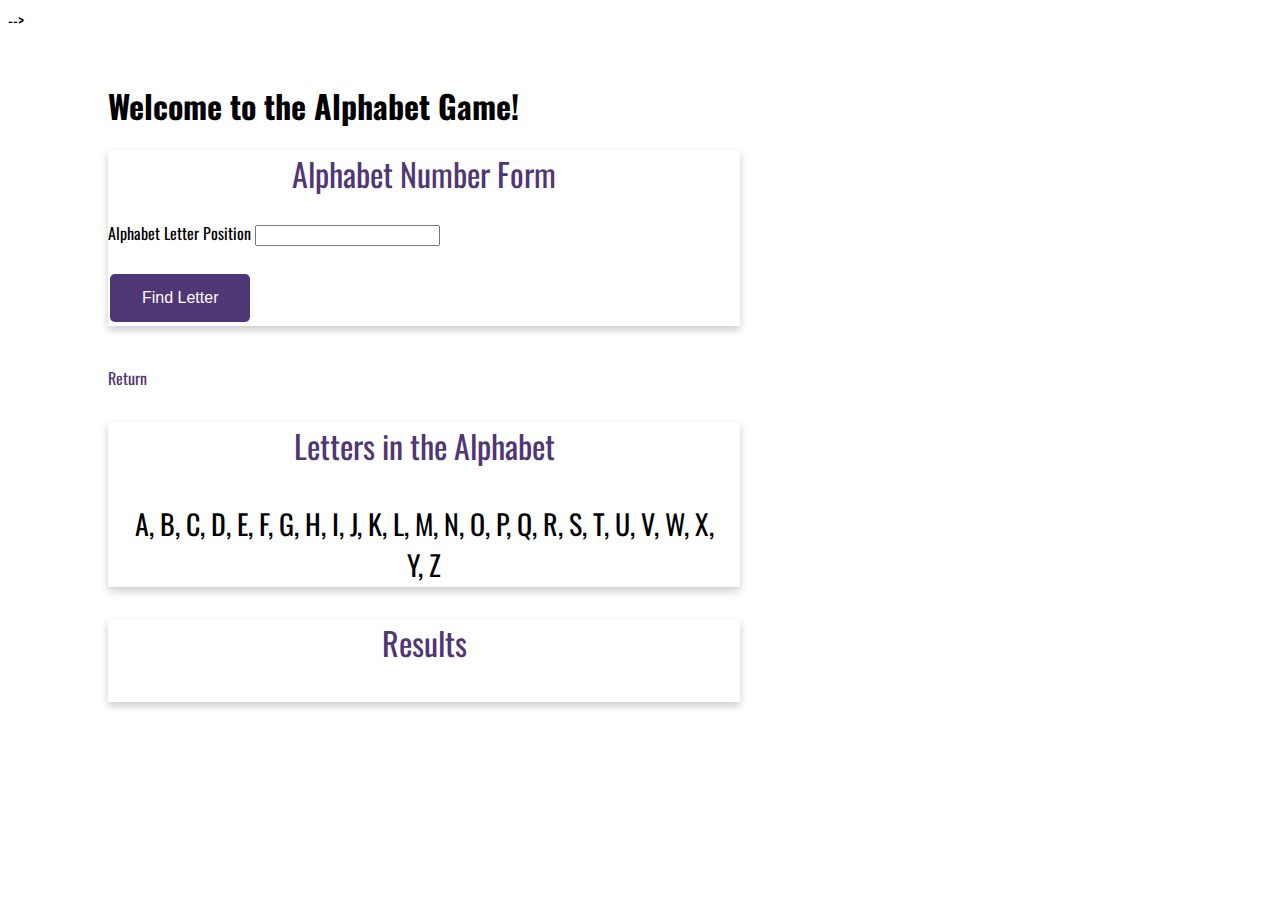
<file: week-8/hoffman-alphabet-game.html>
<!--
Title: Assignment 8.2
Author: Lucas Hoffman
Date: July 12, 2021
Description: Week 8 Alphabet Game html file
Link to GitHub Landing page: https://lucash0331.github.io/web-231/
Link to GitHub repository: https://github.com/lucash0331/web-231
-->
-->

<!DOCTYPE html>
<html lang="en">
  <head>
    <meta charset="UTF-8"> 
	<meta name="viewport" content="width=device-width, initial-scale=1.0">
    <title>WEB 231 – Enterprise JavaScript I</title>
    
    <!-- links for external stylesheet's & Google fonts-->
    <link rel="stylesheet" href="../global.css" />
    <link rel="stylesheet" href="hoffman-alphabet-game.css" />
    <link href="https://fonts.googleapis.com/css2?family=Oswald:wght@300;400;500;700&display=swap" rel="stylesheet"/>
    
  </head>
  <body>
    <div class="container">
    
    <!-- Content for the app's header -->
      <h1 id="app-header">Welcome to the Alphabet Game!</h1>
    
    <!-- Content for the first card -->
      <div class="card">
        <div class="card-title">Alphabet Number Form</div>
        <br>
        <form>
          <label for="listing" id="listingLabel">
            Alphabet Letter Position
          </label>
          <input id="txtPosition" />
          <br>
          <br>
          
    <!-- Content for the Display listing button -->      
          <button type="button" id="btnFindLetter" class="btn">Find Letter</button>
        </form>
      </div>
      <br>
      
    <!-- Return link back to GitHub's Landing page -->  
      <a href="../index.html" class="return-home">Return</a>   
      
    <!-- Content for the second card -->
      <div class="card">
        <p class="card-title">Letters in the Alphabet</p>
        <p id="card-content"></p>
      </div>
      
    <!-- Content for the third card -->   
      <div class="card">
        <p class="card-title">Results</p>
        <p id="card-content-results"></p>
      </div>
      <br>
    </div>
    <script>
    
    // Array for the letters in the alphabet //
      let alphabet = [
        "A",
        "B",
        "C",
        "D",
        "E",
        "F",
        "G",
        "H",
        "I",
        "J",
        "K",
        "L",
        "M",
        "N",
        "O",
        "P",
        "Q",
        "R",
        "S",
        "T",
        "U",
        "V",
        "W",
        "X",
        "Y",
        "Z",
      ];

      var alphabetAsString = alphabet.join(", ");
      document.getElementById("card-content").innerHTML = alphabetAsString;

      function alphabetGame() {
        let pos = document.getElementById("txtPosition").value;

        if (pos == "0") {
          document.getElementById("card-content-results").innerHTML =
            "0 is not a valid choice";
        } else if (pos <= 26) {
          document.getElementById("card-content-results").innerHTML =
            alphabet[pos - 1] + " is at position " + pos + " in the alphabet.";
        } else if (pos > 26) {
          document.getElementById("card-content-results").innerHTML =
            "There are not " + pos + " letters in the alphabet";
        }
      }
      document.getElementById("btnFindLetter").onclick = alphabetGame;
    </script>
  </body>
</html>
</file>
<file: site.css>
/**

Title: site.css
Author: Lucas Hoffman
Date: 05/29/2021
Description: Styling for the index.html

*/

/** Styling for the body sectiom */

html {
	font-family: 'Oswald', Verdana, Arial, sans-serif;
}

/** Styling for the container div */

#container {
	margin-top: 50px;
	margin-left: 100px;
	margin-right: 100px;
}

/** Styling for h1 - h4 elements */

h1, h2, h3, h4 {
	background-color: #3c275a;
	color: white;
	border: 1px solid #d6a800;
	padding: 10px;
}

/** Styling for the links */

a {
	color: #453674;
	text-decoration: none;
}

/** Styling for the links when you hover over a link */

a:hover {
	background-color: #d6a800;
	color: #4f3674;
}

/** Styling for a link that has been visited */

a:visited {
	color: #3c275a;
}
</file>
<file: week-1/site.css>
/**

Title: site.css
Author: Lucas Hoffman
Date: 05/29/2021
Description: Styling for the index.html

*/

/** Styling for the body sectiom */

html {
	font-family: 'Oswald', Verdana, Arial, sans-serif;
}

/** Styling for the container div */

#container {
	margin-top: 50px;
	margin-left: 100px;
	margin-right: 100px;
}

/** Styling for h1 - h4 elements */

h1, h2, h3, h4 {
	background-color: #3c275a;
	color: white;
	border: 1px solid #d6a800;
	padding: 10px;
}

/** Styling for the links */

a {
	color: #453674;
	text-decoration: none;
}

/** Styling for the links when you hover over a link */

a:hover {
	background-color: #d6a800;
	color: #4f3674;
}

/** Styling for a link that has been visited */

a:visited {
	color: #3c275a;
}
</file>
<file: week-5/site.css>
/**

Title: site.css
Author: Lucas Hoffman
Date: 05/29/2021
Description: Styling for the index.html

*/

/** Styling for the body sectiom */

html {
	font-family: 'Oswald', Verdana, Arial, sans-serif;
}

/** Styling for the container div */

#container {
	margin-top: 50px;
	margin-left: 100px;
	margin-right: 100px;
}

/** Styling for h1 - h4 elements */

h2, h3, h4 {
	background-color: #3c275a;
	color: white;
	border: 1px solid #d6a800;
	padding: 10px;
}

/** Styling for the links */

a {
	color: #453674;
	text-decoration: none;
}

/** Styling for the links when you hover over a link */

a:hover {
	background-color: #d6a800;
	color: #4f3674;
}

/** Styling for a link that has been visited */

a:visited {
	color: #3c275a;
}
</file>
<file: week-2/assignment-2.3/site.css>
/**

Title: site.css
Author: Lucas Hoffman
Date: 05/29/2021
Description: Styling for the index.html

*/

/** Styling for the body sectiom */

html {
	font-family: 'Oswald', Verdana, Arial, sans-serif;
}

/** Styling for the container div */

#container {
	margin-top: 50px;
	margin-left: 100px;
	margin-right: 100px;
}

/** Styling for h1 - h4 elements */

h1, h2, h3, h4 {
	background-color: #3c275a;
	color: white;
	border: 1px solid #d6a800;
	padding: 10px;
}

/** Styling for the links */

a {
	color: #453674;
	text-decoration: none;
}

/** Styling for the links when you hover over a link */

a:hover {
	background-color: #d6a800;
	color: #4f3674;
}

/** Styling for a link that has been visited */

a:visited {
	color: #3c275a;
}
</file>
<file: week-3/global.css>
/*styling for the card */

.card {
    box-shadow: 0 4px 8px 0 rgba(0, 0, 0, 0.2);
    transition: 0.3s;
    
}

/* Styling for the card title */

.card-title {
    text-align: center;
    font-size: 2em;
    color: #4F3674;
    font-weight: 400;
}

/* Styling for the card content */

.card-content {
    padding: 2px 16px;
}

/* Styling for when the mouse hovers over card */

.card:hover {
    box-shadow: 0 8px 16px 0 rgba(0, 0, 0, 0.2);
}
/* styling for the form */

.form {
    display: inline-grid;
    grid-template-columns: auto;
}

/* styling for  form fiels */

.form-field {
    padding: 20px;
}

/* styling for the button */

.btn {
    border: none;
    text-align: center;
    text-decoration: none;
    display: inline-block;
    font-size: 16px;
    margin: 4px 2px;
    cursor: pointer;
    padding: 15px 32px;
    color: #000;
}

/* styling for input */

.input {
    padding: 12px 20px;
    margin: 8px 0;
    display: inline-block;
    border: 1px solid #ccc;
    border-radius: 4px;
    box-sizing: border-box;
}

/* styling for  button primary */

.btn-primary {
    background-color: #4F3674;
    color: #fff;
}

/* styling for  when mouse hovers over primary button */

.btn-primary:hover {
    background-color: #D6A800;
    color: #4F3674;
}

/* styling for  full width */

.full-width {
    width: 100%;
}

/* styling for div container */

#container {
	padding: 10px;
}

/* styling for  card example */

#card-example {
	width: 600px;
	margin: 3% auto 0;
}

/* styling for return home */

.return-home {
	color: 4f3674;
	text-decoration: none;
}

/* styling for when the mouse hovers over return link */

a:hover {
    background-color: d6a800;
    color: 4f3674;
}

/* styling for return link pseudo visited text color */

a:visited {
    color: 3c275a;
}
</file>
<file: week-3/hoffman-temp-conversion.css>
/*
Title: temp-conversion.css
Author: Lucas Hoffman 
Date: 05/29/2021
Description: temp-conversion css file
*/

/* styling for the body */

body {
	text-align: center;
	font-size: 28px;
}

/* styling for the app header */

.app-header {
	text-align: center;
}

/* styling for return link */

.return-home {
	float: left;
}
</file>
<file: week-3/site.css>
/**

Title: site.css
Author: Lucas Hoffman
Date: 05/29/2021
Description: Styling for the index.html

*/

/** Styling for the body sectiom */

html {
	font-family: 'Oswald', Verdana, Arial, sans-serif;
}

/** Styling for the container div */

#container {
	margin-top: 50px;
	margin-left: 100px;
	margin-right: 100px;
}

/** Styling for h1 - h4 elements */

h2, h3, h4 {
	background-color: #3c275a;
	color: white;
	border: 1px solid #d6a800;
	padding: 10px;
}

/** Styling for the links */

a {
	color: #453674;
	text-decoration: none;
}

/** Styling for the links when you hover over a link */

a:hover {
	background-color: #d6a800;
	color: #4f3674;
}

/** Styling for a link that has been visited */

a:visited {
	color: #3c275a;
}
</file>
<file: week-4/global.css>
/*styling for the card */

.card {
    box-shadow: 0 4px 8px 0 rgba(0, 0, 0, 0.2);
    transition: 0.3s;
    
}

/* Styling for the card title */

.card-title {
    text-align: center;
    font-size: 2em;
    color: #4F3674;
    font-weight: 400;
}

/* Styling for the card content */

.card-content {
    padding: 2px 16px;
}

/* Styling for when the mouse hovers over card */

.card:hover {
    box-shadow: 0 8px 16px 0 rgba(0, 0, 0, 0.2);
}
/* styling for the form */

.form {
    display: inline-grid;
    grid-template-columns: auto;
}

/* styling for  form fiels */

.form-field {
    padding: 20px;
}

/* styling for the button */

.btn {
    border: none;
    text-align: center;
    text-decoration: none;
    display: inline-block;
    font-size: 16px;
    margin: 4px 2px;
    cursor: pointer;
    padding: 15px 32px;
    color: #000;
}

/* styling for input */

.input {
    padding: 12px 20px;
    margin: 8px 0;
    display: inline-block;
    border: 1px solid #ccc;
    border-radius: 4px;
    box-sizing: border-box;
}

/* styling for  button primary */

.btn-primary {
    background-color: #4F3674;
    color: #fff;
}

/* styling for  when mouse hovers over primary button */

.btn-primary:hover {
    background-color: #D6A800;
    color: #4F3674;
}

/* styling for  full width */

.full-width {
    width: 100%;
}

/* styling for div container */

#container {
	padding: 10px;
}

/* styling for  card example */

#card-example {
	width: 600px;
	margin: 3% auto 0;
}

/* styling for return home */

.return-home {
	color: 4f3674;
	text-decoration: none;
}

/* styling for when the mouse hovers over return link */

a:hover {
    background-color: d6a800;
    color: 4f3674;
}

/* styling for return link pseudo visited text color */

a:visited {
    color: 3c275a;
}
</file>
<file: week-4/hoffman-number-game.css>
/*
Title: hoffman-number-game.css
Author: Lucas Hoffman 
Date: 06/19/2021
Description: temp-conversion css file
*/

/* styling for the body */

body {
	text-align: center;
	font-size: 28px;
}

/* styling for the app header */

.app-header {
	text-align: center;
}

/* styling for return link */

.return-home {
	float: left;
}

h1 {
	text-align: center;
}
</file>
<file: week-4/site.css>
/**

Title: site.css
Author: Lucas Hoffman
Date: 05/29/2021
Description: Styling for the index.html

*/

/** Styling for the body sectiom */

html {
	font-family: 'Oswald', Verdana, Arial, sans-serif;
}

/** Styling for the container div */

#container {
	margin-top: 50px;
	margin-left: 100px;
	margin-right: 100px;
}

/** Styling for h1 - h4 elements */

h2, h3, h4 {
	background-color: #3c275a;
	color: white;
	border: 1px solid #d6a800;
	padding: 10px;
}

/** Styling for the links */

a {
	color: #453674;
	text-decoration: none;
}

/** Styling for the links when you hover over a link */

a:hover {
	background-color: #d6a800;
	color: #4f3674;
}

/** Styling for a link that has been visited */

a:visited {
	color: #3c275a;
}
</file>
<file: week-5/global.css>
/*
Title: global.css
Author: Lucas Hoffman 
Date: 06/24/2021
Description: global css file for the websites
*/


/*styling for the card */

.card {
    box-shadow: 0 4px 8px 0 rgba(0, 0, 0, 0.2);
    transition: 0.3s;
    
}

/* Styling for the card title */

.card-title {
    text-align: center;
    font-size: 2em;
    color: #4F3674;
    font-weight: 400;
}

/* Styling for the card content */

.card-content {
    padding: 2px 16px;
}

/* Styling for when the mouse hovers over card */

.card:hover {
    box-shadow: 0 8px 16px 0 rgba(0, 0, 0, 0.2);
}
/* styling for the form */

.form {
    display: inline-grid;
    grid-template-columns: auto;
}

/* styling for  form fiels */

.form-field {
    padding: 20px;
}

/* styling for the button */

.btn {
    border: none;
    text-align: center;
    text-decoration: none;
    display: inline-block;
    font-size: 16px;
    margin: 4px 2px;
    cursor: pointer;
    padding: 15px 32px;
    color: #000;
}

/* styling for input */

.input {
    padding: 12px 20px;
    margin: 8px 0;
    display: inline-block;
    border: 1px solid #ccc;
    border-radius: 4px;
    box-sizing: border-box;
}

/* styling for  button primary */

.btn-primary {
    background-color: #4F3674;
    color: #fff;
}

/* styling for  when mouse hovers over primary button */

.btn-primary:hover {
    background-color: #D6A800;
    color: #4F3674;
}

/* styling for  full width */

.full-width {
    width: 100%;
}

/* styling for div container */

#container {
	padding: 10px;
}

/* styling for  card example */

#card-example {
	width: 600px;
	margin: 3% auto 0;
}

/* styling for return home */

.return-home {
	color: 4f3674;
	text-decoration: none;
}

/* styling for when the mouse hovers over return link */

a:hover {
    background-color: d6a800;
    color: 4f3674;
}

/* styling for return link pseudo visited text color */

a:visited {
    color: 3c275a;
}
    
/* Styling for drop down menu */
.drop-down-menu {
    padding: 12px 20px;
    margin: 8px 0;
    display: inline-block;
    border: 1px solid #ccc;
    border-radius: 4px;
    box-sizing: border-box;
}    

/* Styling for the app header */

.app-header {
    text-align: center;
}
</file>
<file: week-5/hoffman-sequence-game.css>
/*
Title: hoffman-sequence-game.css
Author: Lucas Hoffman 
Date: 06/24/2021
Description: sequence-game css file
*/


/* Styling for the container */

#container{
    margin: auto;
    font-family: 'Oswald', sans-serif;
    font-size: 28px;
    font-weight: 400;
    display: flex;
    justify-content: center;
    align-items: center;
    flex-direction: column;
}

/* Styling for  the title */

.title{
    font-size: 35px;
    font-weight: 500;
}

/* Styling for  the card */

.card{
    display: flex;
    flex-direction: column;
    width: 50%;
    padding: 25px;
    margin-bottom: 40px;
    border-radius: 5px;
    box-shadow: 5px 5px 10px rgba( 0, 0, 0, 0.25);
    
}

/* Styling for the card's title */

.card-title{
    margin: auto;
    text-align: center;
    color: #453674;
    
}

/* Styling for the card's body */

.card-body{
    width:66%
}

/* Styling for the card's text */

.card-text{
    font-size: 16px;
}

/* Styling for sequence ID */

#sequence{
    padding: 7.5px;
    border: 2px solid rgba( 0, 0, 0, 0.1);
    border-radius: 4px;
}

/* Styling for  the button */

#btnDisplaySequence{
    width: 100%;
    margin-top: 30px;
    padding: 10px;
    background-color: #453674;
    color: white;
}

/* Styling for where the sequence is displayed */

.displaySequence {
    text-align: center;
    margin: auto;
}

/* Styling for  return home link */

.return-home{
    display: block;
    color: #4F3674;
    text-decoration: none;
    font-size: 18px;
	
}

/* Styling for when someone hover's over the link */

.return-home:hover{
    background-color: #D6A800;
}

/* Styling for when someone clicks on the link */

.return-home:visited{
    color: #3C275A;
}
</file>
<file: week-6/hoffman-in-n-out-books.css>
/*
============================================
; Title:  hoffman-in-n-out-books.css
; Author: Lucas Hoffman
; Date:   July 4th, 2021
; Description: Week 6 content
;=========================================== 
*/

/* Styling for the container */
#container{
    margin: auto;
    font-family: 'Oswald', sans-serif;
    font-size: 28px;
    font-weight: 400;
    display: flex;
    justify-content: center;
    align-items: center;
    flex-direction: column;
}
/* Styling for the title */
.title{
    font-size: 35px;
    font-weight: 500;
}
/* Styling for the card */
.card{
    display: flex;
    flex-direction: column;
    width: 50%;
    padding: 25px;
    margin-bottom: 40px;
    border-radius: 5px;
    box-shadow: 5px 5px 10px rgba( 0, 0, 0, 0.25);
    
}
/* Styling for the card title  */
.card-title{
    margin: auto;
    text-align: center;
    color: #453674;
    
}
/* Styling for the card body  */
.card-body{
    width:66%
}
/* Styling for the card's text */
.card-text{
    font-size: 16px;
}
/* Styling for the card's table  */
.card-table{
    border-collapse: collapse;
    width: 100%;
    margin-bottom: 30px;
    font-size: 16px;
    font-weight: 400;
}
/* Styling for the card's table header  */
.card-table-header{
    margin: 12px auto;
    padding: 5px;
    text-align: left;
    color: white;
    background-color: #4F3674;
    border: 1px solid #ddd
}
/* Styling for the card's table data */
.card-table-data{
    padding: 5px;
    border: 1px solid #ddd
}
/* Styling for when the mouse hover's over a row */
.card-table-row:hover{
    color: #4F3674;
    background-color: #D6A800;
    cursor: pointer;
}
/* Styling for when you click on the button */
#btnDisplayListing{
    width: 265px;
    margin-top: 30px;
    padding: 10px;
    background-color: #453674;
    color: white;
    border-radius: 5px;
}
/* Styling for the drop down menu */
.drop-down-menu{
    padding: 10px;
}
/* Styling for the return link */
.return-home{
    display: block;
    color: #4F3674;
    text-decoration: none;
    font-size: 18px;
}
/* Styling for the return link when you hover a mouse over it */
.return-home:hover{
    background-color: #D6A800;
}
/* Styling for the return link after you visit the link */
.return-home:visited{
    color: #3C275A;
}
</file>
<file: global.css>
/*
============================================
; Title:  global.css
; Author: Lucas Hoffman
; Date:   July 4th, 2021
; Description: css for all web-231 projects
;=========================================== 
*/

/* Styling for the body sectiom */

html {
	font-family: 'Oswald', Verdana, Arial, sans-serif;
}

/* Styling for the container */

#container {
	margin-top: 50px;
	margin-left: 100px;
	margin-right: 100px;
}

/*styling for the card */

.card {
    box-shadow: 0 4px 8px 0 rgba(0, 0, 0, 0.2);
    transition: 0.3s;
    
}

/* Styling for the card title */

.card-title {
    text-align: center;
    font-size: 2em;
    color: #4F3674;
    font-weight: 400;
}

/* Styling for the card content */

.card-content {
    padding: 4px 16px;
}

/* Styling for when the mouse hovers over card */

.card:hover {
    box-shadow: 0 8px 16px 0 rgba(0, 0, 0, 0.2);
}
/* styling for the form */

.form {
    display: inline-grid;
    grid-template-columns: auto;
}

/* styling for  form fiels */

.form-field {
    padding: 20px;
}

/* styling for the button */

.btn {
    border: none;
    text-align: center;
    text-decoration: none;
    display: inline-block;
    font-size: 16px;
    margin: 4px 2px;
    cursor: pointer;
    padding: 15px 32px;
    color: #000;
}

/* styling for input */

.input {
    padding: 12px 20px;
    margin: 8px 0;
    display: inline-block;
    border: 1px solid #ccc;
    border-radius: 4px;
    box-sizing: border-box;
}

/* styling for  button primary */

.btn-primary {
    background-color: #4F3674;
    color: #fff;
}

/* styling for  when mouse hovers over primary button */

.btn-primary:hover {
    background-color: #D6A800;
    color: #4F3674;
}

/* styling for  full width */

.full-width {
    width: 100%;
}

/* styling for div container */

#container {
	padding: 10px;
}

/* styling for  card example */

#card-example {
	width: 600px;
	margin: 3% auto 0;
}

/* styling for return home */

.return-home {
	color: 4f3674;
	text-decoration: none;
}

/* styling for when the mouse hovers over return link */

a:hover {
    background-color: d6a800;
    color: 4f3674;
}

/* styling for return link pseudo visited text color */

a:visited {
    color: 3c275a;
}
    
/* Styling for the drop down menu */

.drop-down-menu {
    padding: 12px 20px;
    margin: 8px 0;
    border: 1px solid #ccc;
    border-radius: 4px;
    box-sizing: border-box;
}
</file>
<file: week-7/hoffman-javazon.css>
/*
============================================
; Title:  hoffman-javazon.css
; Author: Lucas Hoffman
; Date:   July 9th, 2021
; Description: Week 7 content
;=========================================== 
*/

/** Styling for the body sectiom */

html {
	font-family: 'Oswald', Verdana, Arial, sans-serif;
}

/** Styling for the card sectiom */
.card {
  box-shadow: 0 4px 8px 0 rgba(0, 0, 0, 0.2);
  transition: 0.3s;
}

/** Styling for the card's title sectiom */
.card-title {
  text-align: center;
  font-size: 2em;
  color: #4f3674;
  font-weight: 400;
}

/** Styling for the app's header sectiom */
.app-header {
  text-align: center;
}

/** Styling for the table  sectiom */
table {
  border-collapse: collapse;
  width: 100%;
  margin-bottom: 30px;
}

/** Styling for the table row's and header's sectioms */
table tr th {
  padding: 12px;
  text-align: left;
  background-color: #4f3674;
  color: white;
  border: 1px solid #ddd;
}

/** Styling for the table's data */
table td {
  padding-top: 6px;
  padding-bottom: 6px;
  padding-left: 12px;
  border: 1px solid #ddd;
}

/** Styling for when the mouse hovers over a table row */
table tr:hover {
  background-color: #d6a800;
  color: #4f3674;
  cursor: pointer;
}

.return-home {
	color: 4f3674;
	text-decoration: none;
}

/* styling for when the mouse hovers over return link */

a:hover {
    background-color: d6a800;
    color: 4f3674;
}

/* styling for return link pseudo visited text color */

a:visited {
    color: 3c275a;
}
</file>
<file: week-8/hoffman-alphabet-game.css>
/*
Title: Assignment 8.2
Author: Lucas Hoffman
Date: July 12, 2021
Description: Week 8 Alphabet Game css file
Link to GitHub Landing page: https://lucash0331.github.io/web-231/
Link to GitHub repository: https://github.com/lucash0331/web-231
*/

/* Styling for the card's */
.card {
  box-shadow: 0 4px 8px 0 rgba(0, 0, 0, 0.2);
  transition: 0.3s;
}

/* Styling for the card's title */
.card-title {
  text-align: center;
  font-size: 2em;
  color: #4f3674;
  font-weight: 400;
}

/* Styling for the card's content */
#card-content {
  padding: 2px 16px;
  text-align: center;
  font-size: 28px;
}

/* Styling for the card's content results */
#card-content-results {
  padding: 2px 16px;
  text-align: center;
  font-size: 28px;
}

/* Styling for the button */
.btn {
  border: none;
  text-align: center;
  text-decoration: none;
  display: inline-block;
  font-size: 16px;
  margin: 4px 2px;
  cursor: pointer;
  padding: 15px 32px;
  background-color: #4f3674;
  color: #ffffff;
  border-radius: 5px;
}

/* Styling for the when the mouse hover's over the button */
.btn:hover {
  background-color: #d6a800;
  color: #4f3674;
}

/* Styling for the body's font */
html {
  font-family: 'Oswald', Verdana, Arial, sans-serif;
}

/* Styling for the h1, h2, h3, & h4 elements */
h2, h3, h4 {
  background-color: #3c275a;
  color: #ffffff;
  border: 1px solid #d6a800;
  padding: 10px;
}

/* Styling for the return link */
a {
  color: #453674;
  text-decoration: none;
}

/* Styling for the return link when the mouse hovers over it */
a:hover {
  background-color: #d6a800;
  color: #4f3674;
}

/* Styling for the return link when someone visits it */
a:visited {
  color: #3c275a;
}

/* Styling for the container div */
.container {
  margin-top: 50px;
  margin-left: 100px;
  margin-right: 100px;
  max-width: 50%;
}

/* Styling for the unordered list's border */
.ul-border {
  border-style: dotted;
  border-width: 1px;
  border-color: red;
}

/* Styling for the table */
table {
  border-collapse: collapse;
  width: 100%;
  margin-bottom: 30px;
}

/* Styling for the table header */
th {
  padding-top: 12px;
  padding-bottom: 12px;
  text-align: left;
  background-color: #4f3674;
  color: #ffffff;
  border: 1px solid #ddd;
}

/* Styling for the table data */
td {
  border: 1px solid #ddd;
}

/* Styling for when a mouse hover's over a row in the table */
tr:hover {
  background-color: #d6a800;
  color: #453674;
  cursor: pointer;
}

/* Styling for the App header */
.app-header {
    text-align: center;
}
h1 {
    text-aligh: center;
}
</file>
